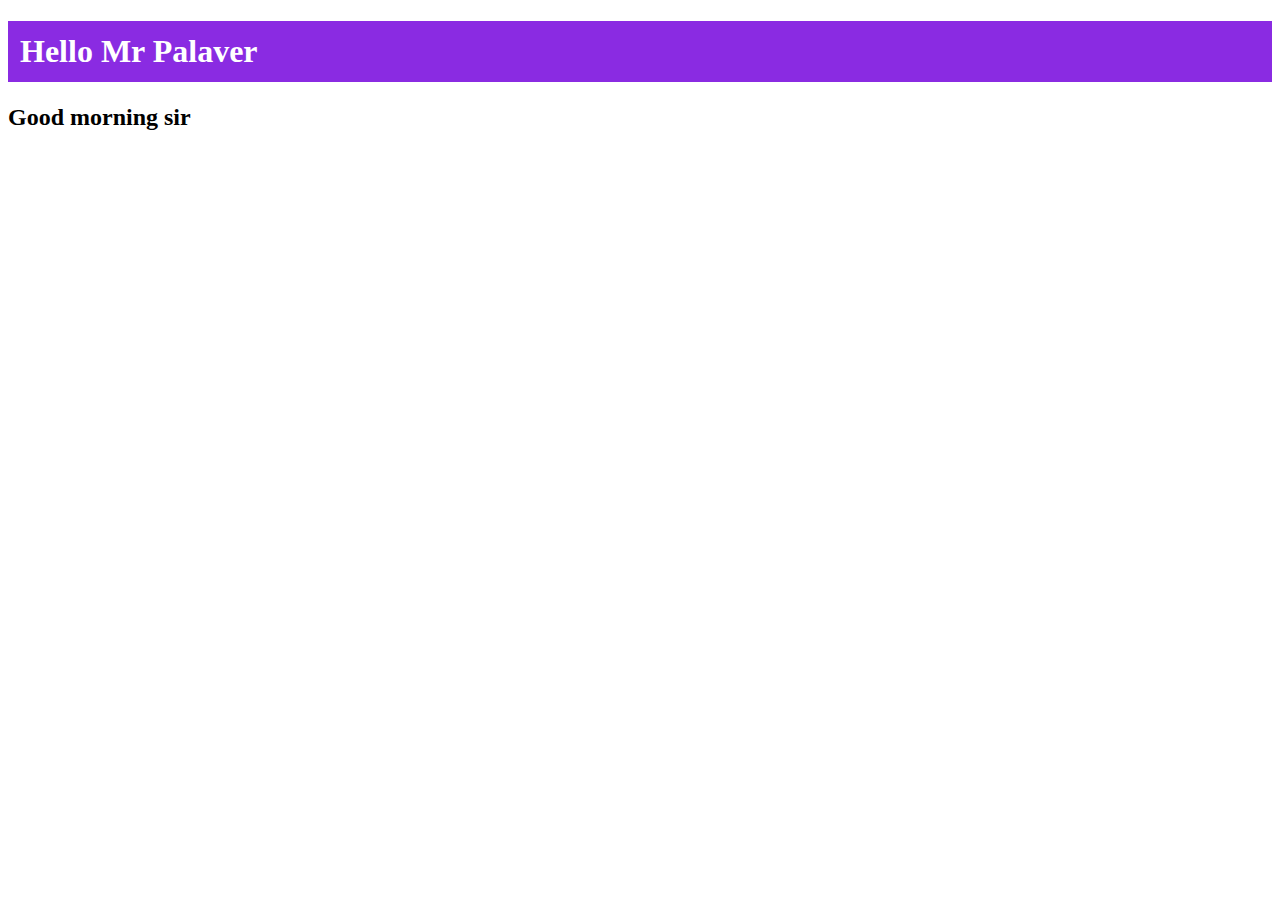
<file: index.html>
<!DOCTYPE html>
<html lang="en">

<head>
    <meta charset="UTF-8">
    <meta http-equiv="X-UA-Compatible" content="IE=edge">
    <meta name="viewport" content="width=device-width, initial-scale=1.0">
    <title>Document</title>
    <link rel="stylesheet" href="style.css">
</head>

<body>
    <h1>Hello Mr Palaver</h1>
    <h2>Good morning sir</h2>
</body>

</html>
</file>
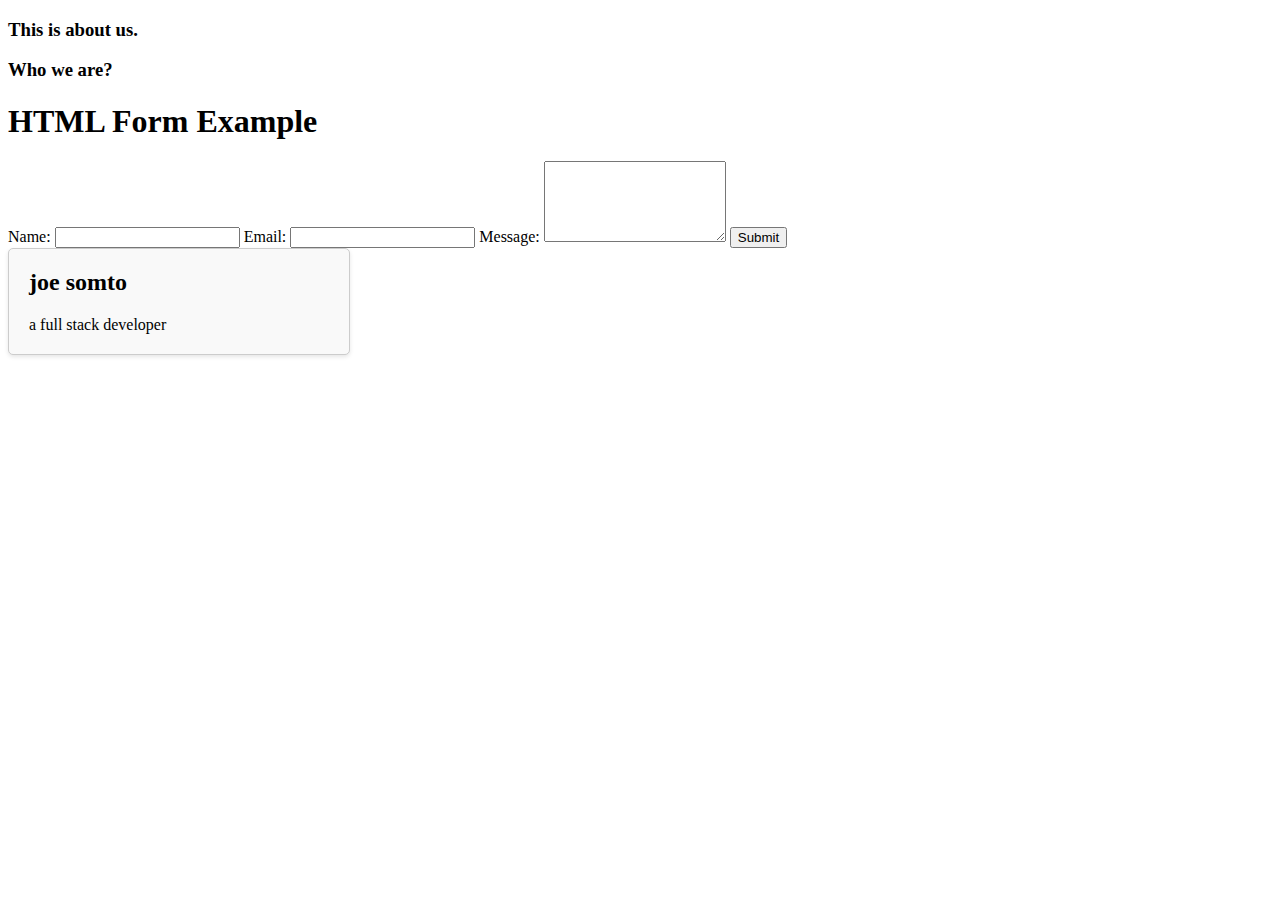
<file: joel.html>
<!DOCTYPE html>
<html lang="en">
<head>
    <meta charset="UTF-8">
    <meta http-equiv="X-UA-Compatible" content="IE=edge">
    <meta name="viewport" content="width=device-width, initial-scale=1.0">
    <title>Document</title>
</head>
<body>
    <h3>This is about us.</h3>
    <h3>Who we are?</h3>
    <!DOCTYPE html>
<html>
<head>
  <title>HTML Form Example</title>
</head>
<body>
  <h1>HTML Form Example</h1>

  <form action="submit.php" method="post">
    <label for="name">Name:</label>
    <input type="text" id="name" name="name" required>

    <label for="email">Email:</label>
    <input type="email" id="email" name="email" required>

    <label for="message">Message:</label>
    <textarea id="message" name="message" rows="5" required></textarea>

    <input type="submit" value="Submit">
  </form>







  <!DOCTYPE html>
<html>
<head>
  <title>HTML Card Example</title>
  <style>
    .card {
      width: 300px;
      border: 1px solid #ccc;
      border-radius: 5px;
      padding: 20px;
      background-color: #f9f9f9;
      box-shadow: 0 2px 4px rgba(0, 0, 0, 0.1);
    }
    
    .card h2 {
      margin-top: 0;
    }
    
    .card p {
      margin-bottom: 0;
    }
  </style>
</head>
<body>
  <div class="card">
    <h2>joe somto</h2>
    <p>a full stack developer</p>
  </div>
</body>
</html>
</file>
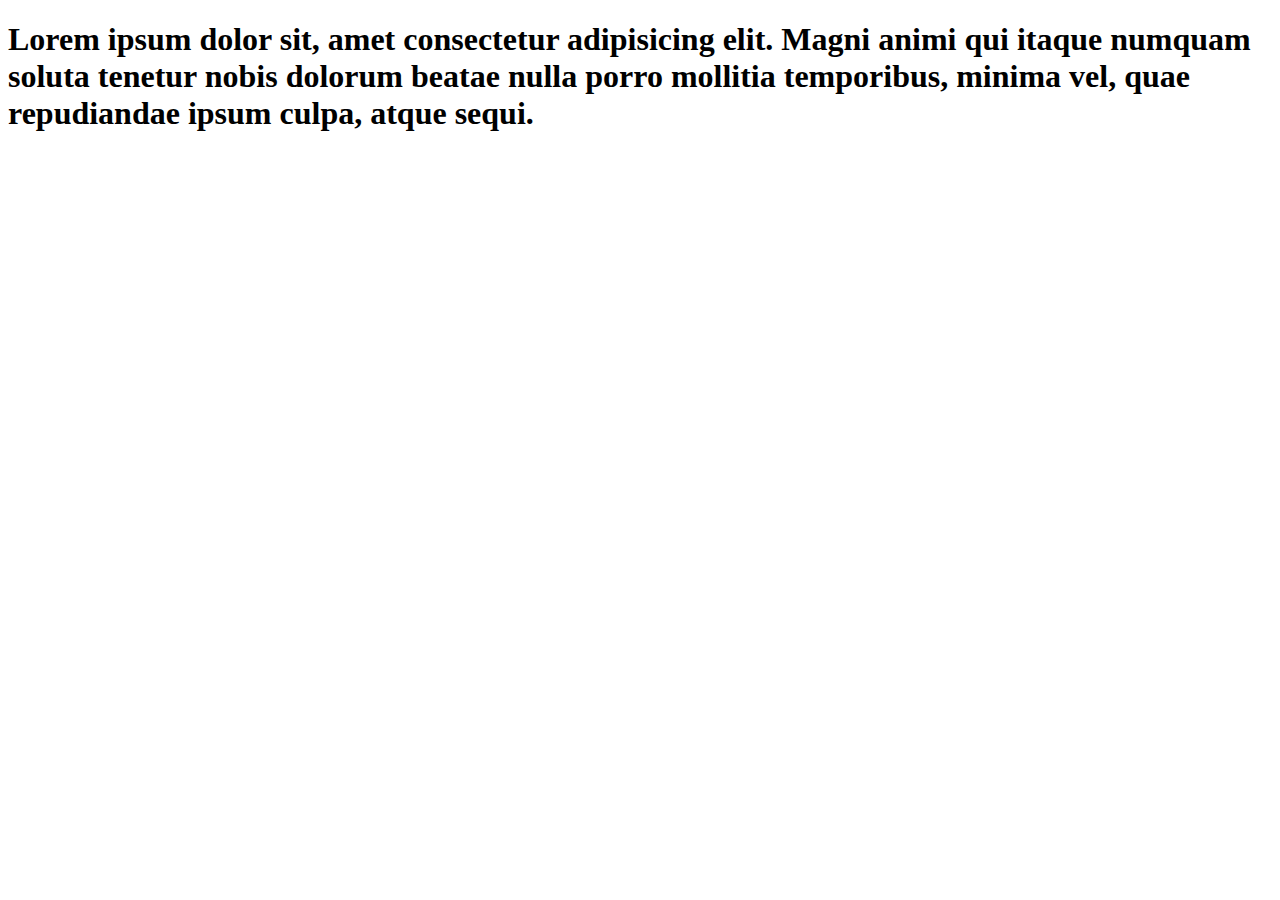
<file: sane.html>
<!DOCTYPE html>
<html lang="en">
<head>
    <meta charset="UTF-8">
    <meta http-equiv="X-UA-Compatible" content="IE=edge">
    <meta name="viewport" content="width=device-width, initial-scale=1.0">
    <title>Document</title>
</head>
<body>
    <h1>Lorem ipsum dolor sit, amet consectetur adipisicing elit. Magni animi qui itaque numquam soluta tenetur nobis dolorum beatae nulla porro mollitia temporibus, minima vel, quae repudiandae ipsum culpa, atque sequi.</h1>
    
</body>
</html>
</file>
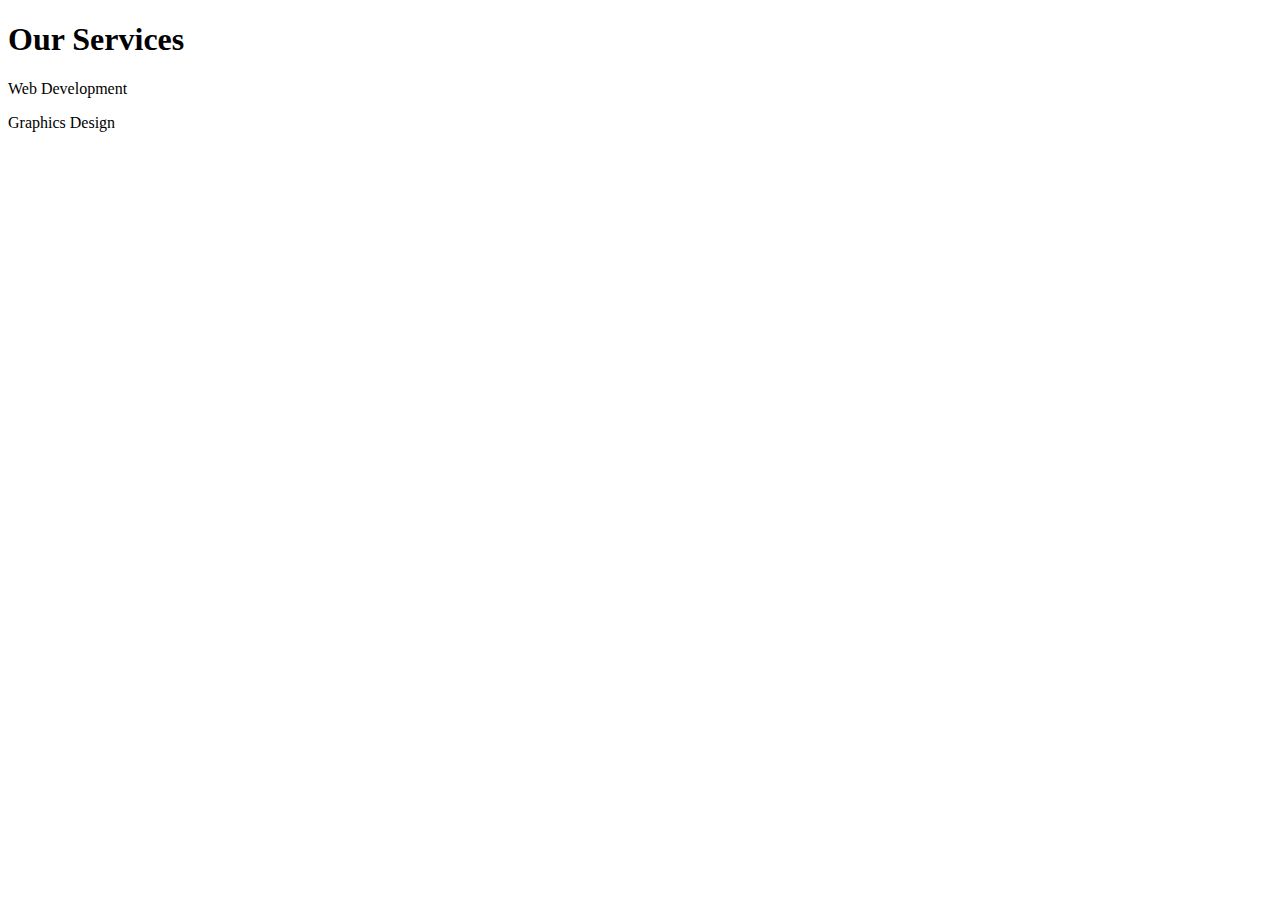
<file: services.html>
<!DOCTYPE html>
<html lang="en">

<head>
    <meta charset="UTF-8">
    <meta http-equiv="X-UA-Compatible" content="IE=edge">
    <meta name="viewport" content="width=device-width, initial-scale=1.0">
    <title>Document</title>
</head>

<body>
    <h1>Our Services</h1>
    <p>Web Development</p>
    <p>Graphics Design</p>
</body>

</html>
</file>
<file: style.css>
h1 {
  color: white;
  background-color: blueviolet;
  padding: 12px;
}
</file>
